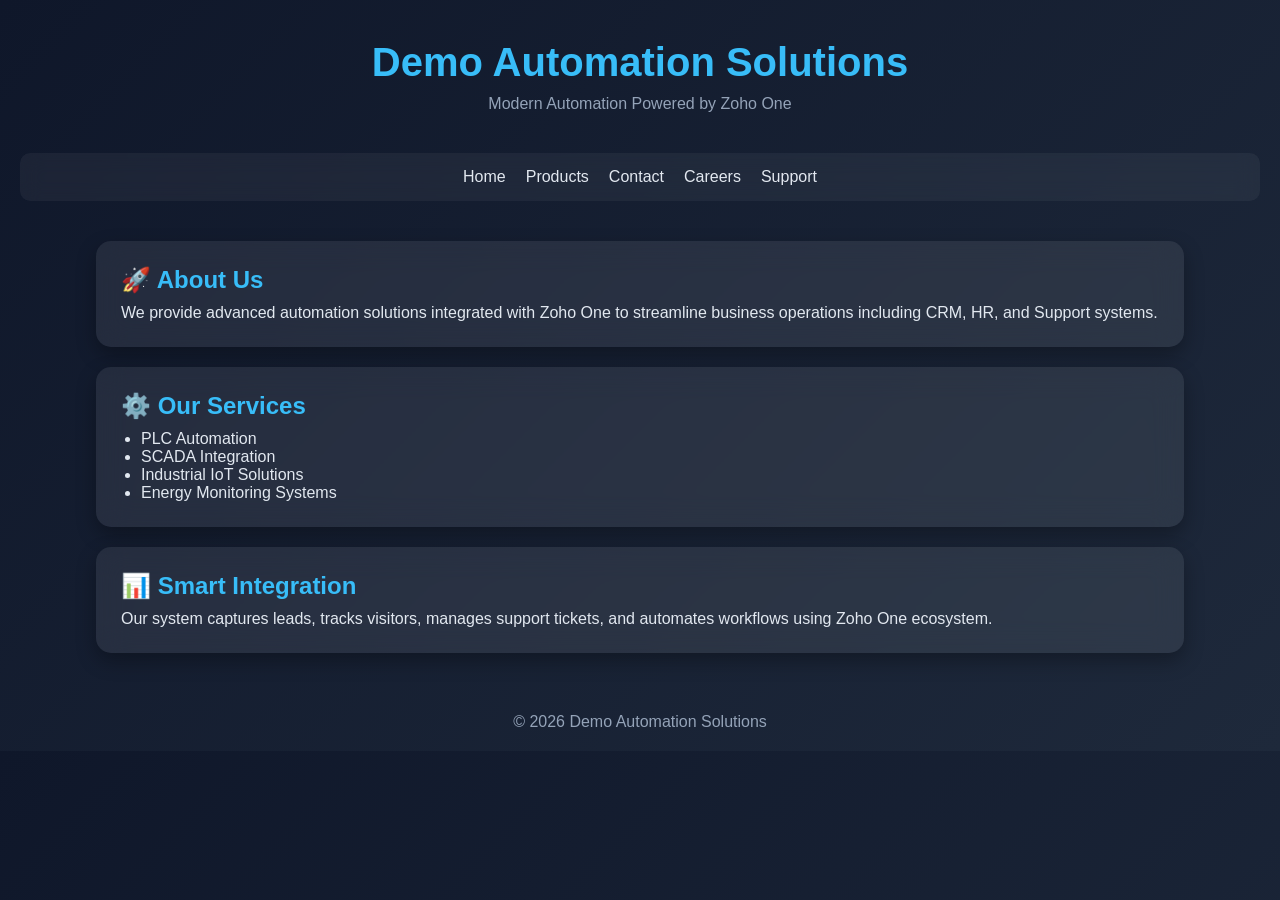
<file: index.html>
<!DOCTYPE html>
<html lang="en">
<head>
  <meta charset="UTF-8" />
  <title>Demo Automation Solutions</title>
  <meta name="viewport" content="width=device-width, initial-scale=1.0" />

  <!-- CSS LINK (IMPORTANT) -->
  <link rel="stylesheet" href="style.css">

  <!-- Zoho SalesIQ Script -->
  <script>
    window.$zoho=window.$zoho || {};
    $zoho.salesiq=$zoho.salesiq||{ready:function(){}}
  </script>
  <script id="zsiqscript" src="https://salesiq.zohopublic.in/widget?wc=siq4859429add1ab9a977a1cde0feba0b507c8af5dc910b65994d3ca2da05370e61" defer></script>

</head>

<body>

<header>
  <h1>Demo Automation Solutions</h1>
  <p>Modern Automation Powered by Zoho One</p>
</header>

<nav>
  <a href="index.html">Home</a>
  <a href="products.html">Products</a>
  <a href="contact.html">Contact</a>
  <a href="careers.html">Careers</a>
  <a href="support.html">Support</a>
</nav>

<div class="container">

  <div class="card">
    <h2>🚀 About Us</h2>
    <p>
      We provide advanced automation solutions integrated with Zoho One to
      streamline business operations including CRM, HR, and Support systems.
    </p>
  </div>

  <div class="card">
    <h2>⚙️ Our Services</h2>
    <ul>
      <li>PLC Automation</li>
      <li>SCADA Integration</li>
      <li>Industrial IoT Solutions</li>
      <li>Energy Monitoring Systems</li>
    </ul>
  </div>

  <div class="card">
    <h2>📊 Smart Integration</h2>
    <p>
      Our system captures leads, tracks visitors, manages support tickets,
      and automates workflows using Zoho One ecosystem.
    </p>
  </div>

</div>

<footer>
  <p>© 2026 Demo Automation Solutions</p>
</footer>

</body>
</html>
</file>
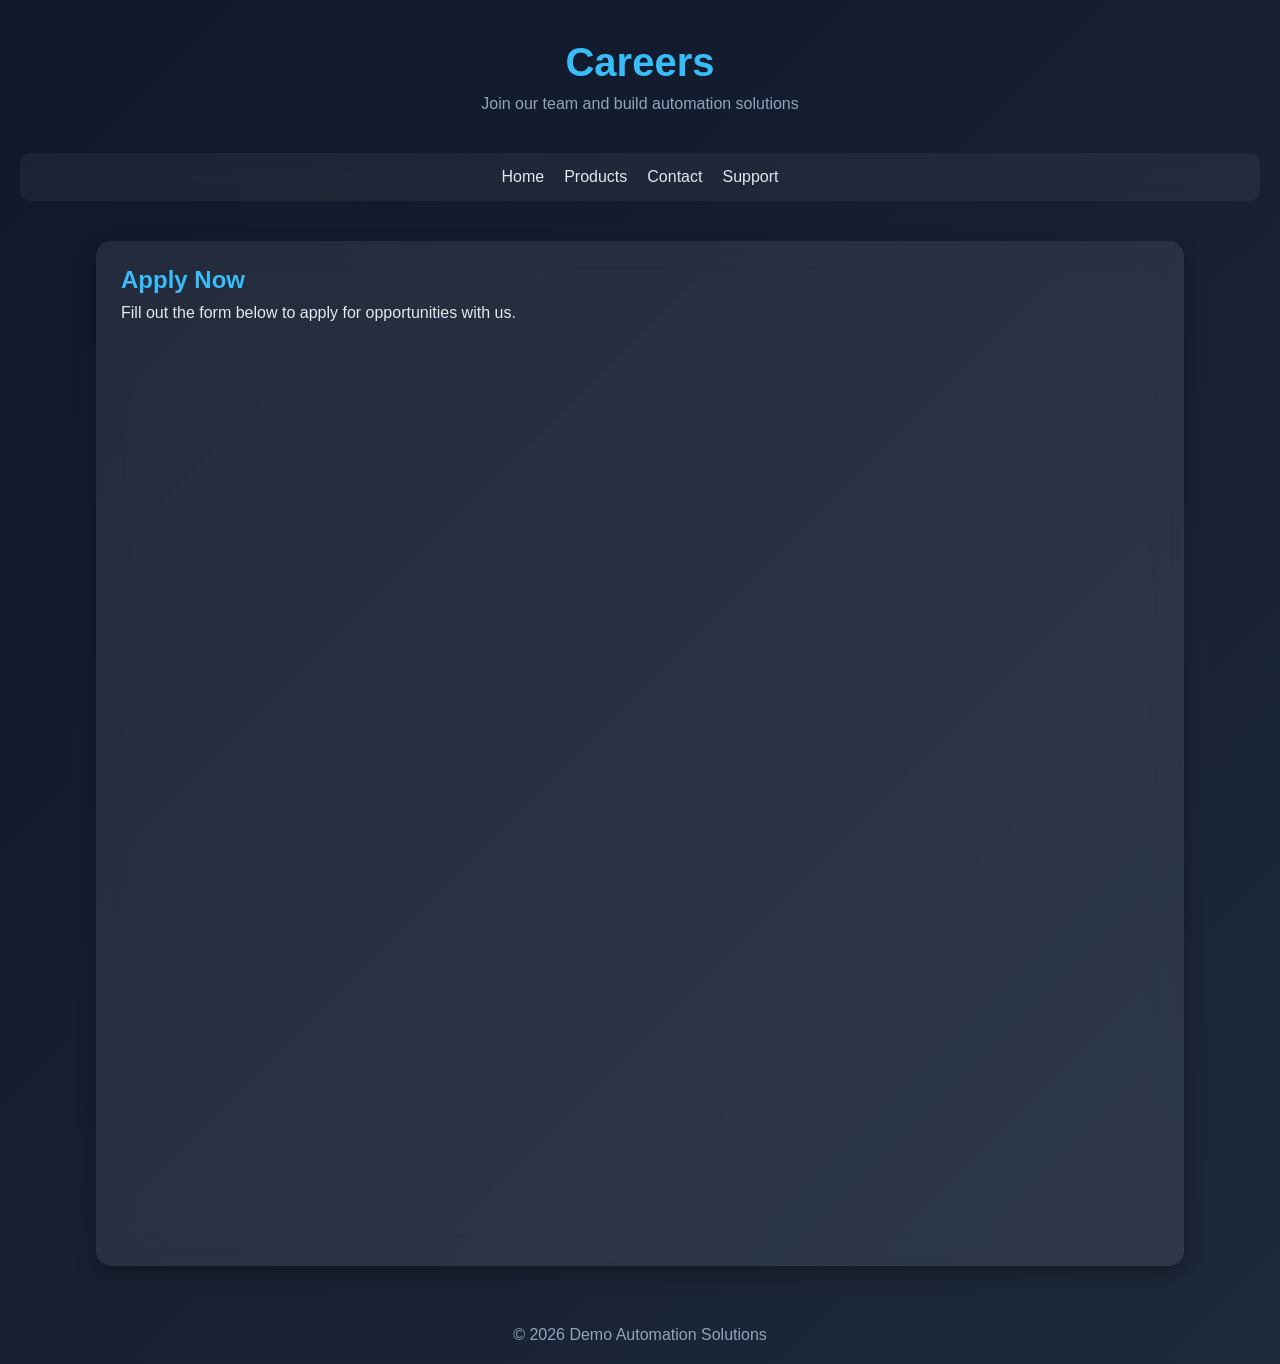
<file: careers.html>
<!DOCTYPE html>
<html lang="en">
<head>
  <meta charset="UTF-8">
  <title>Careers | Demo Automation Solutions</title>
  <meta name="viewport" content="width=device-width, initial-scale=1.0">

  <!-- CSS (IMPORTANT) -->
  <link rel="stylesheet" href="style.css">

  <!-- Zoho SalesIQ Script (MOVE INSIDE HEAD) -->
  <script>
    window.$zoho=window.$zoho || {};
    $zoho.salesiq=$zoho.salesiq||{ready:function(){}}
  </script>
  <script id="zsiqscript" src="https://salesiq.zohopublic.in/widget?wc=siq4859429add1ab9a977a1cde0feba0b507c8af5dc910b65994d3ca2da05370e61" defer></script>

</head>

<body>

<header>
  <h1>Careers</h1>
  <p>Join our team and build automation solutions</p>
</header>

<nav>
  <a href="index.html">Home</a>
  <a href="products.html">Products</a>
  <a href="contact.html">Contact</a>
  <a href="support.html">Support</a>
</nav>

<div class="container">

  <div class="card">
    <h2>Apply Now</h2>
    <p>Fill out the form below to apply for opportunities with us.</p>

    <iframe 
      aria-label="Job Application Form"
      src="https://forms.zohopublic.in/nipurngoyal950gm1/form/BasicJobApplicationForm/formperma/fOxJqOrDdNx3isA5-hnmLwRhslyCUJrlxayzCx5LLHY"
      width="100%"
      height="900"
      frameborder="0"
      style="border:none;">
    </iframe>

  </div>

</div>

<footer>
  <p>© 2026 Demo Automation Solutions</p>
</footer>

</body>
</html>
</file>
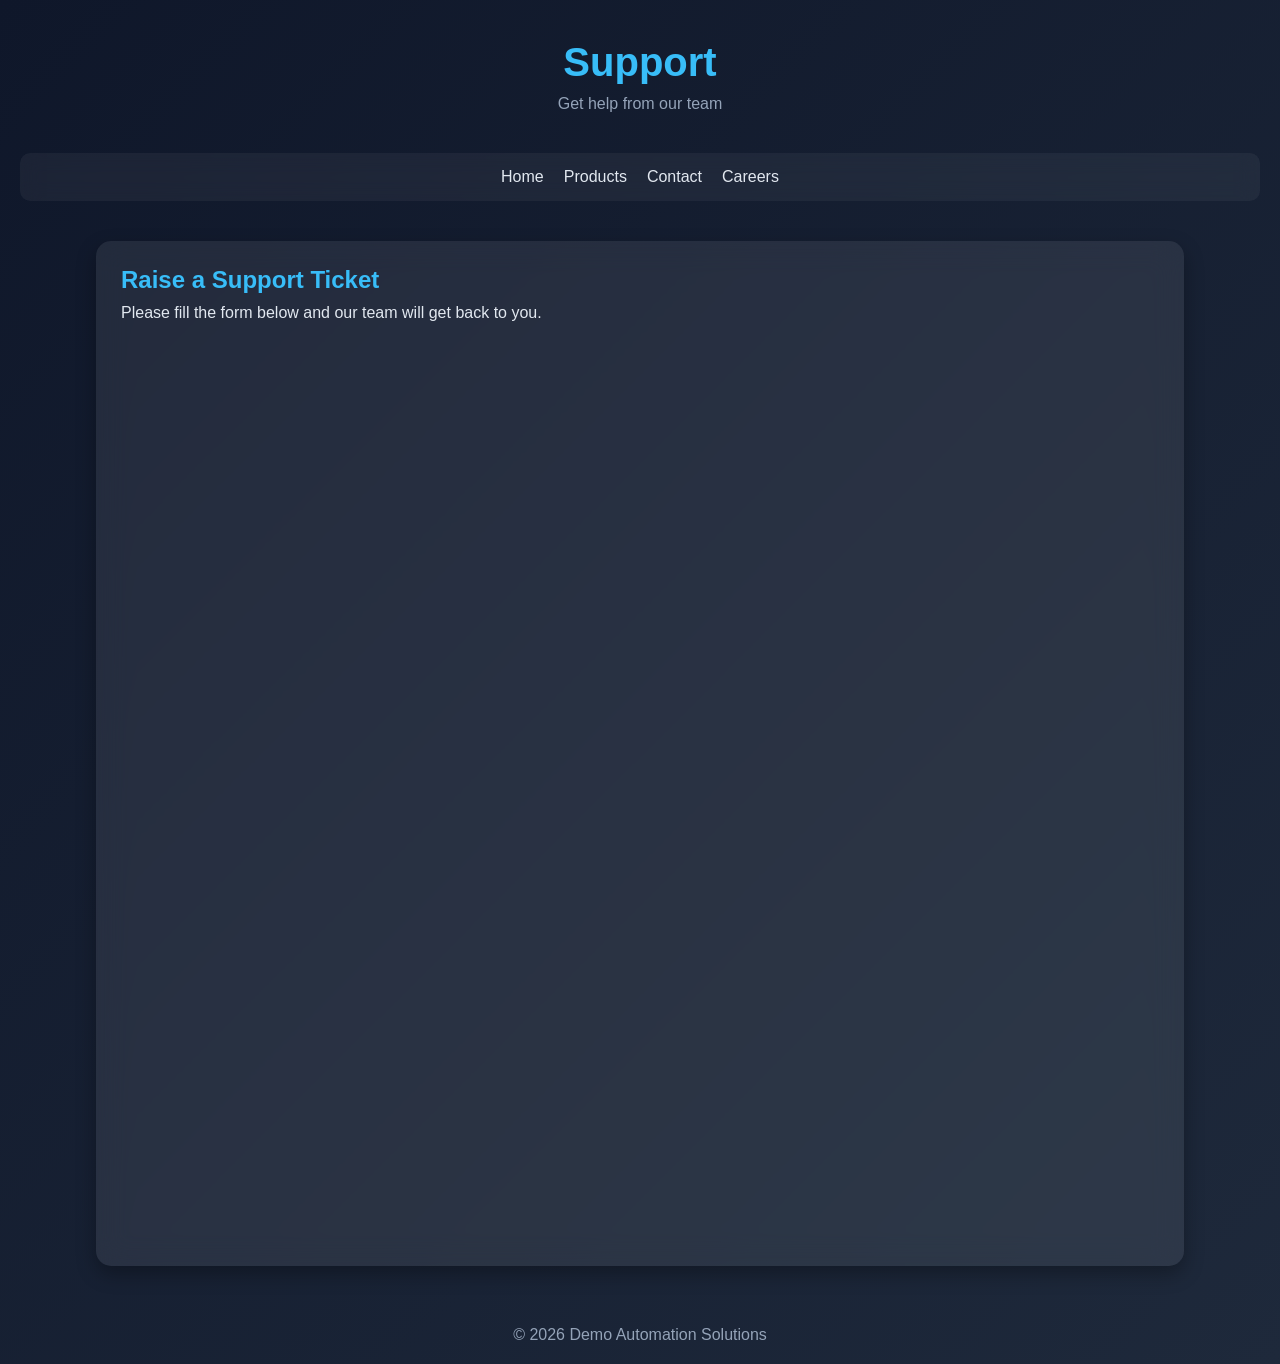
<file: support.html>
<!DOCTYPE html>
<html lang="en">
<head>
  <meta charset="UTF-8">
  <title>Support | Demo Automation Solutions</title>
  <meta name="viewport" content="width=device-width, initial-scale=1.0">

  <!-- CSS -->
  <link rel="stylesheet" href="style.css">

  <!-- Zoho SalesIQ Script -->
  <script>
    window.$zoho=window.$zoho || {};
    $zoho.salesiq=$zoho.salesiq||{ready:function(){}}
  </script>
  <script id="zsiqscript" src="https://salesiq.zohopublic.in/widget?wc=siq4859429add1ab9a977a1cde0feba0b507c8af5dc910b65994d3ca2da05370e61" defer></script>

</head>

<body>

<header>
  <h1>Support</h1>
  <p>Get help from our team</p>
</header>

<nav>
  <a href="index.html">Home</a>
  <a href="products.html">Products</a>
  <a href="contact.html">Contact</a>
  <a href="careers.html">Careers</a>
</nav>

<div class="container">

  <div class="card">
    <h2>Raise a Support Ticket</h2>
    <p>Please fill the form below and our team will get back to you.</p>

    <iframe 
      aria-label="Support Request Form"
      src="https://forms.zohopublic.in/nipurngoyal950gm1/form/SupportRequestForm/formperma/QKmwvMXrZtBzVVfnzMhVYPUuF9Z0K_izJbtTid5J6Rc"
      width="100%"
      height="900"
      frameborder="0"
      style="border:none;">
    </iframe>

  </div>

</div>

<footer>
  <p>© 2026 Demo Automation Solutions</p>
</footer>

</body>
</html>
</file>
<file: style.css>
/* Reset */
* {
  margin: 0;
  padding: 0;
  box-sizing: border-box;
  font-family: 'Segoe UI', sans-serif;
}

/* Background */
body {
  background: linear-gradient(135deg, #0f172a, #1e293b);
  color: #e2e8f0;
}

/* Header */
header {
  text-align: center;
  padding: 40px 20px;
}

header h1 {
  font-size: 2.5rem;
  color: #38bdf8;
}

header p {
  color: #94a3b8;
  margin-top: 10px;
}

/* Navbar */
nav {
  display: flex;
  justify-content: center;
  gap: 20px;
  padding: 15px;
  background: rgba(255,255,255,0.05);
  backdrop-filter: blur(10px);
  border-radius: 10px;
  margin: 0 20px;
}

nav a {
  color: #e2e8f0;
  text-decoration: none;
  font-weight: 500;
  transition: 0.3s;
}

nav a:hover {
  color: #38bdf8;
}

/* Container */
.container {
  width: 85%;
  margin: 40px auto;
}

/* Cards */
.card {
  background: rgba(255,255,255,0.08);
  padding: 25px;
  margin-bottom: 20px;
  border-radius: 15px;
  backdrop-filter: blur(15px);
  box-shadow: 0 8px 20px rgba(0,0,0,0.3);
  transition: 0.3s;
}

.card:hover {
  transform: translateY(-5px);
}

/* Headings */
h2 {
  color: #38bdf8;
  margin-bottom: 10px;
}

/* Lists */
ul {
  margin-left: 20px;
}

/* Buttons */
.button {
  display: inline-block;
  padding: 10px 20px;
  background: #38bdf8;
  color: black;
  border-radius: 8px;
  text-decoration: none;
  margin-top: 10px;
  transition: 0.3s;
}

.button:hover {
  background: #0ea5e9;
}

/* Forms iframe */
iframe {
  border-radius: 10px;
  margin-top: 15px;
}

/* Footer */
footer {
  text-align: center;
  padding: 20px;
  color: #94a3b8;
}
/* GRID LAYOUT */
.grid {
  display: grid;
  grid-template-columns: repeat(auto-fit, minmax(250px, 1fr));
  gap: 20px;
}

/* PRODUCT CARD */
.product-card {
  background: rgba(255,255,255,0.08);
  padding: 15px;
  border-radius: 15px;
  backdrop-filter: blur(15px);
  box-shadow: 0 8px 20px rgba(0,0,0,0.3);
  transition: 0.3s;
}

.product-card:hover {
  transform: translateY(-5px);
}

/* PRODUCT IMAGE */
.product-card img {
  width: 100%;
  height: 180px;
  object-fit: cover;
  border-radius: 10px;
  margin-bottom: 10px;
}

/* BUTTON */
.button {
  display: inline-block;
  padding: 10px 20px;
  background: #38bdf8;
  color: black;
  border-radius: 8px;
  text-decoration: none;
  margin-top: 10px;
  transition: 0.3s;
}

.button:hover {
  background: #0ea5e9;
}
</file>
